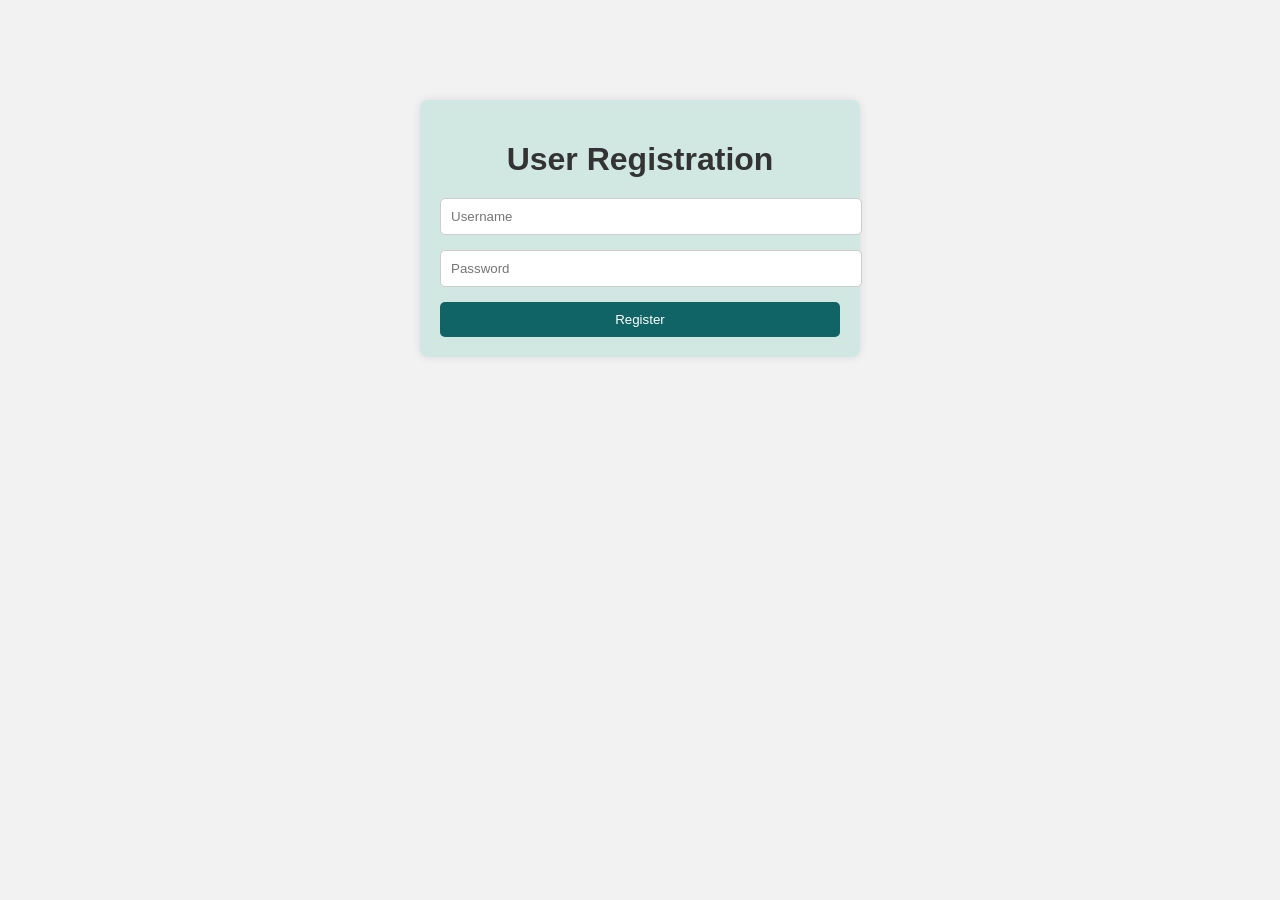
<file: templates/register.html>
<!DOCTYPE html>
<html lang="en">
<head>
    <meta charset="UTF-8">
    <meta name="viewport" content="width=device-width, initial-scale=1.0">
    <title>User Registration</title>
    <style>
        body {
            margin: 0;
            padding: 0;
            font-family: Arial, sans-serif;
            background-color: #f2f2f2;
        }

        .container {
            width: 100%;
            max-width: 400px;
            margin: 100px auto;
            background-color: #D1E8E2;
            padding: 20px;
            border-radius: 8px;
            box-shadow: 0 0 10px rgba(0, 0, 0, 0.1);
            text-align: center;
        }

        h1 {
            margin-bottom: 20px;
            color: #333;
        }

        .registration-form input[type="text"],
        .registration-form input[type="password"] {
            width: 100%;
            padding: 10px;
            margin-bottom: 15px;
            border: 1px solid #ccc;
            border-radius: 5px;
        }

        .registration-form button {
            width: 100%;
            padding: 10px;
            background-color: #116466;
            color: #fff;
            border: none;
            border-radius: 5px;
            cursor: pointer;
            transition: background-color 0.3s;
        }

        .registration-form button:hover {
            background-color: #0a4a4d;
        }
    </style>
</head>
<body>
    <div class="container">
        <h1>User Registration</h1>
        <form action="/register" method="POST" class="registration-form">
            <input type="text" name="username" placeholder="Username" required>
            <input type="password" name="password" placeholder="Password" required>
            <button type="submit">Register</button>
        </form>
    </div>
</body>
</html>
</file>
